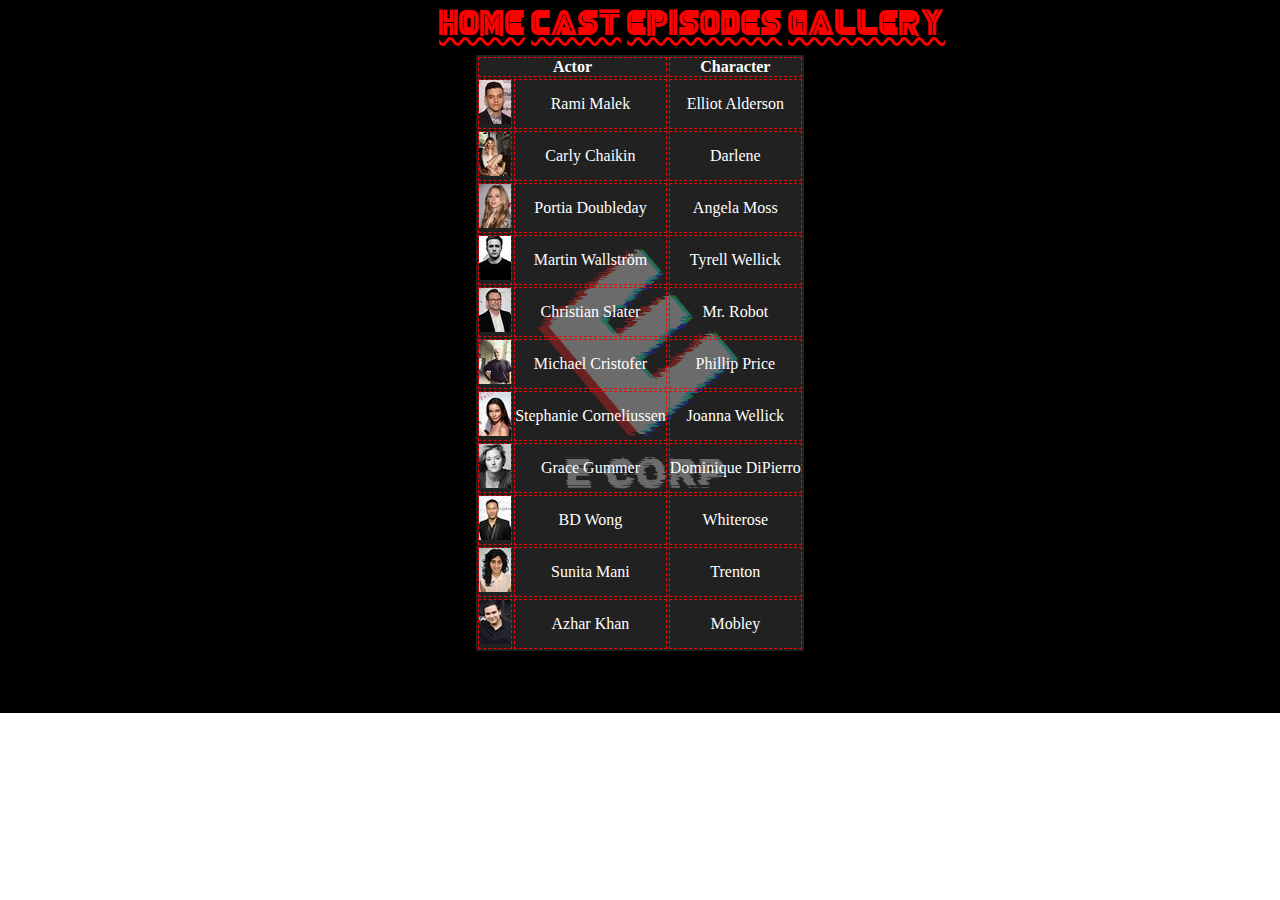
<file: cast.html>
<!DOCTYPE html>
<html>
<head>
	<title>Mr. Robot - Cast</title>
	<link rel="stylesheet" type="text/css" href="styles.css">
</head>
<header>
	<div class="menuContainer">
		<div class="pad"></div>
		<div class="menu">
		<a href="index.html">Home</a>
		<a href="cast.html">Cast</a>
		<a href="episodes.html">Episodes</a>
    <a href="gallery.html">Gallery</a>
		<div class="pad"></div>
	</div>
</header>
<body>
	<table class="table">
  <tbody>
    <tr>
      <th colspan="2">Actor</th>
      <th>Character</th>
    </tr>
    <tr>
      <td><img src="cast/1.jpg"></td>
      <td>Rami Malek</td>
      <td>Elliot Alderson</td>
    </tr>
    <tr>
      <td><img src="cast/2.jpg"></td>
      <td>Carly Chaikin</td>
      <td>Darlene</td>
    </tr>
    <tr>
      <td><img src="cast/3.jpg"></td>
      <td>Portia Doubleday</td>
      <td>Angela Moss</td>
    </tr>
    <tr>
      <td><img src="cast/4.jpg"></td>
      <td>Martin Wallstr&ouml;m</td>
      <td>Tyrell Wellick</td>
    </tr>
    <tr>
      <td><img src="cast/5.jpg"></td>
      <td>Christian Slater</td>
      <td>Mr. Robot</td>
    </tr>
    <tr>
      <td><img src="cast/6.jpg"></td>
      <td>Michael Cristofer</td>
      <td>Phillip Price</td>
    </tr>
    <tr>
      <td><img src="cast/7.jpg"></td>
      <td>Stephanie Corneliussen</td>
      <td>Joanna Wellick</td>
    </tr>
    <tr>
      <td><img src="cast/8.jpg"></td>
      <td>Grace Gummer</td>
      <td>Dominique DiPierro</td>
    </tr>
    <tr>
      <td><img src="cast/9.jpg"></td>
      <td>BD Wong</td>
      <td>Whiterose</td>
    </tr>
    <tr>
      <td><img src="cast/10.jpg"></td>
      <td>Sunita Mani</td>
      <td>Trenton</td>
    </tr>
    <tr>
      <td><img src="cast/11.jpg"></td>
      <td>Azhar Khan</td>
      <td>Mobley</td>
    </tr>
  </tbody>
</table>
</body>
</html>
</file>
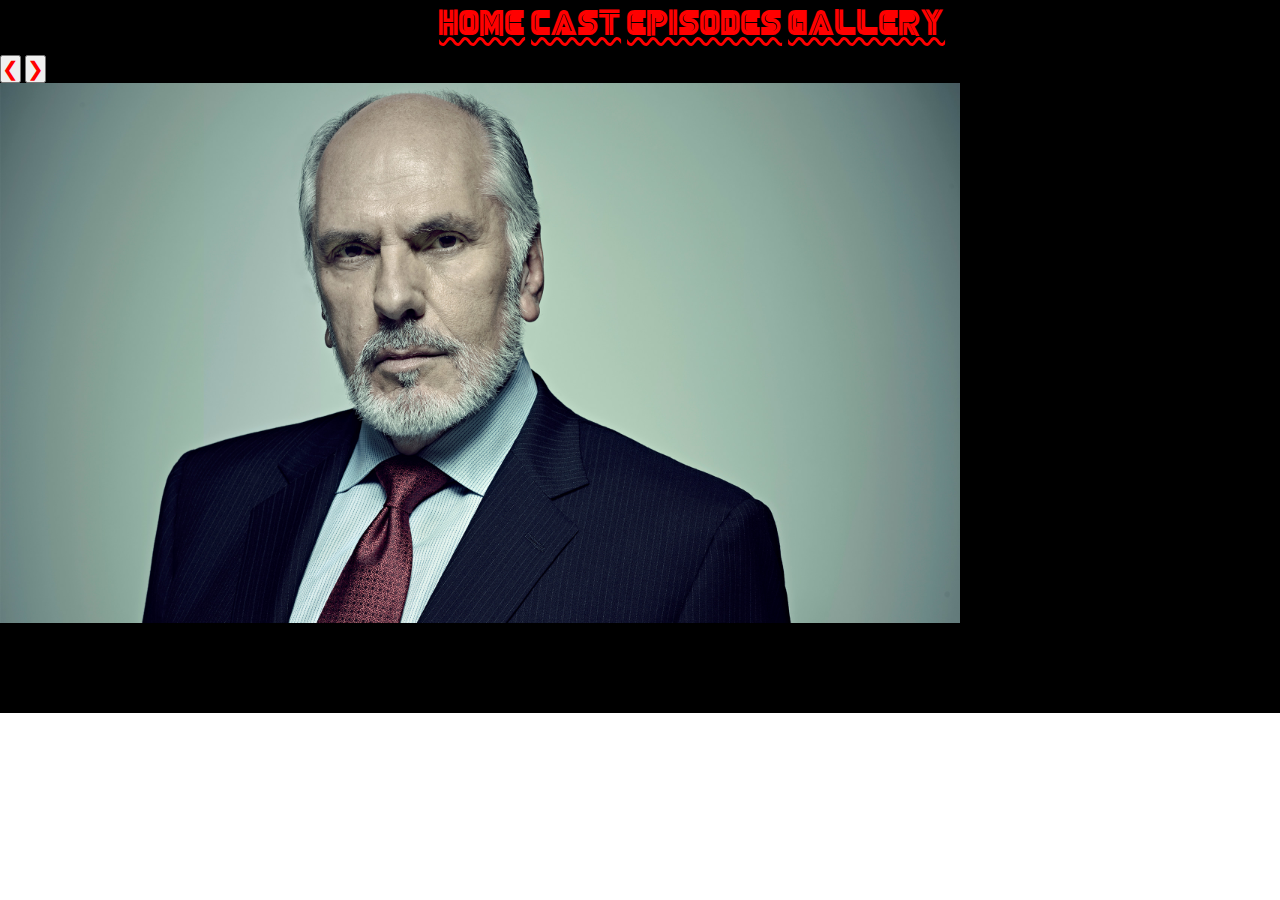
<file: gallery.html>
<!DOCTYPE html>
<html>
<head>
	<title>Mr. Robot - Gallery</title>
	<link rel="stylesheet" type="text/css" href="styles.css">
</head>
<header>
	<div class="menuContainer">
		<div class="pad"></div>
		<div class="menu">
		<a href="index.html">Home</a>
		<a href="cast.html">Cast</a>
		<a href="episodes.html">Episodes</a>
		<a href="gallery.html">Gallery</a>
		<div class="pad"></div>
	</div>
</header>
<body>
	<button><a class="back-button" onclick="plusDivs(-1)">&#10094</a></button>
	<button><a class="forward" onclick="plusDivs(+1)">&#10095</a></button>
	<img class="gallery" src="gallery/1.jpg" width="75%">
	<img class="gallery" src="gallery/2.jpg" width="75%">
	<img class="gallery" src="gallery/3.jpg" width="75%">
	<img class="gallery" src="gallery/4.jpg" width="75%">
	<img class="gallery" src="gallery/5.jpg" width="75%">
<script type="text/javascript">
		var imageIndex = 1;
	showDivs(imageIndex);

	function plusDivs(n) {
		showDivs(imageIndex += n);
	}

	function showDivs(n) {
		var i;
		var x = document.getElementsByClassName("gallery");
		if (n > x.length) {
			imageIndex = x.length
		}
		i = 0;
		while (i < x.length) {
			x[i].style.display = "none";
			i++;
		}
		x[imageIndex - 1].style.display = "block";
	}
</script>
</body>
</html>
</file>
<file: styles.css>
* {
	margin: 0px;
	padding: 0px;
}

div {
	margin: 5px;
}

@font-face {
	font-family: 'MrRobot';
	src: url('mr_robot.woff') format('woff');
}
button>a{
	font-size: 20px;
	color: red;
}
@import url('https://fonts.googleapis.com/css?family=Vollkorn+SC');

h1 {
	font-family: 'MrRobot';
	color: red;
	font-weight: normal;
	font-size: 60px;
	animation: titleAnimation 2s ease-in;
	text-align: center;
	padding-top: 20px;
	padding-bottom: 20px;
}
h2 {
	color: red;
	font-size: 30px;
	font-family: 'Vollkorn SC';
}
@keyframes titleAnimation {
	0% {
		font-size: 1px;
	}
	100% {
		font-size: 60px;
	}
}
body {
	background: url(background.png);
	background-size: cover;
	background-repeat: no-repeat;
}
details {
	color: white;
	border: white 1px;
	padding-top: 20px;
}
#episodes {
	border: 1px white;
	margin-left: 200px;
	background: rgba(127,30,32,0.82);
	width: 500px;
	position: absolute;
}
#episodes ol {
	padding-top: 10px;
	padding-left: 40px;
}

.menuContainer {
	display: flex;
}

.menu {
	flex: 2;
	font-family: 'MrRobot';
	font-size: 30px;
}

.menu a:link {
	color: red;
	text-decoration: wavy underline;
}

.menu a:visited{
	color: #7F1E20;
}
.container {
	display: flex;
}

.summary {
	flex: 2;
	justify-content: center;
	background-color: rgba(127,30,32,0.82);
	font-family: 'Vollkorn SC';
	font-size: 20px;
	color: white;
}

.pad {
	flex-basis: 33%;
}
.table td,th {
	border: 1px dashed red;
	text-align: center;
	color: white;
}
.table {
	margin: 0 auto;
	background-color: rgba(47,47,47,0.71);
}
.title {
	flex:2;
}
</file>
